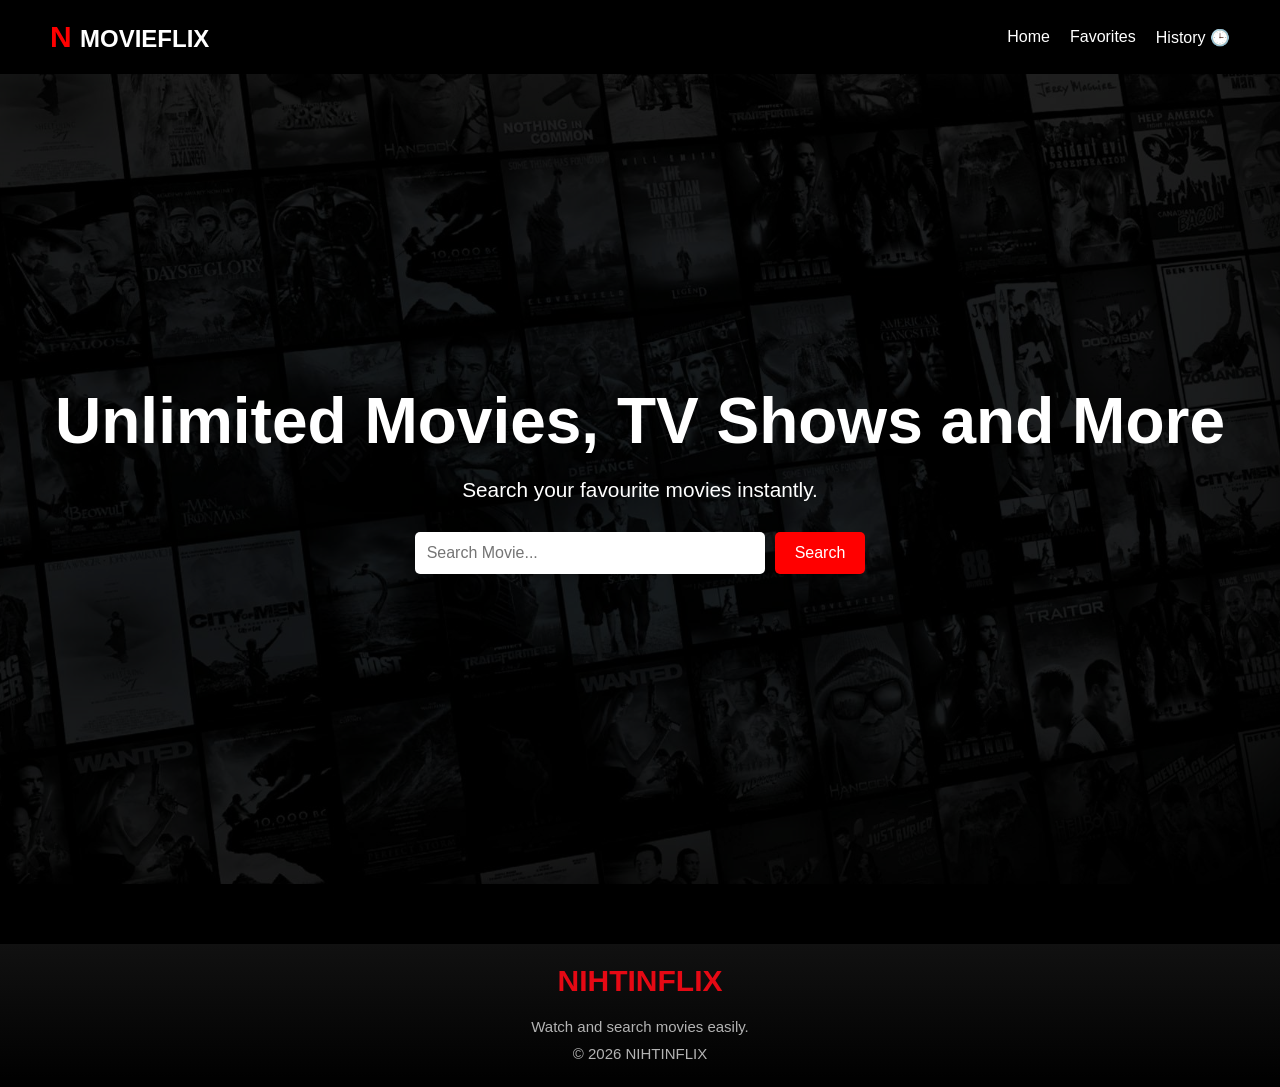
<file: index.html>
<!DOCTYPE html>
<html lang="en">
<head>
    <meta charset="UTF-8">
    <meta name="viewport" content="width=device-width, initial-scale=1.0">
    <title>MovieHub</title>
    <link rel="stylesheet" href="style.css">
</head>
<body>

<div id="intro-screen">

    <audio id="introSound" >
        <source src="assets/intro.mp3" type="audio/mpeg">
    </audio>

    <div class="light left-light"></div>

    <div class="logo-wrapper">
        <h1 class="intro-logo">N</h1>
        <p class="intro-text">NITHINFLIX</p>
    </div>

    <div class="light right-light"></div>

</div>


    <nav>
        <div class = logo>N <span>MOVIEFLIX</span>
            
        </div>
        <ul>
            <li>Home</li>
            <li id="favoritesBtn">
                Favorites 
            </li>
            <li>History 🕒</li>
        </ul>
    
    </nav>


    <section class="hero">

        <div class="overlay"></div>

        <div class="hero-content">

            <h1>Unlimited Movies, TV Shows and More</h1>

            <p>Search your favourite movies instantly.</p>

            <div class="search-box">

                <input
                    type="text"
                    id="searchInput"
                    placeholder="Search Movie..."
                >

                <button id="searchBtn">
                    Search
                </button>

            </div>

        </div>

    </section>

    

    <footer>

        <h3>NIHTINFLIX</h3>

        <p>
            Watch and search movies easily.
        </p>

        <p>
            © 2026 NIHTINFLIX
        </p>

    </footer>


    <script src="app.js"></script>
</body>
</html>
</file>
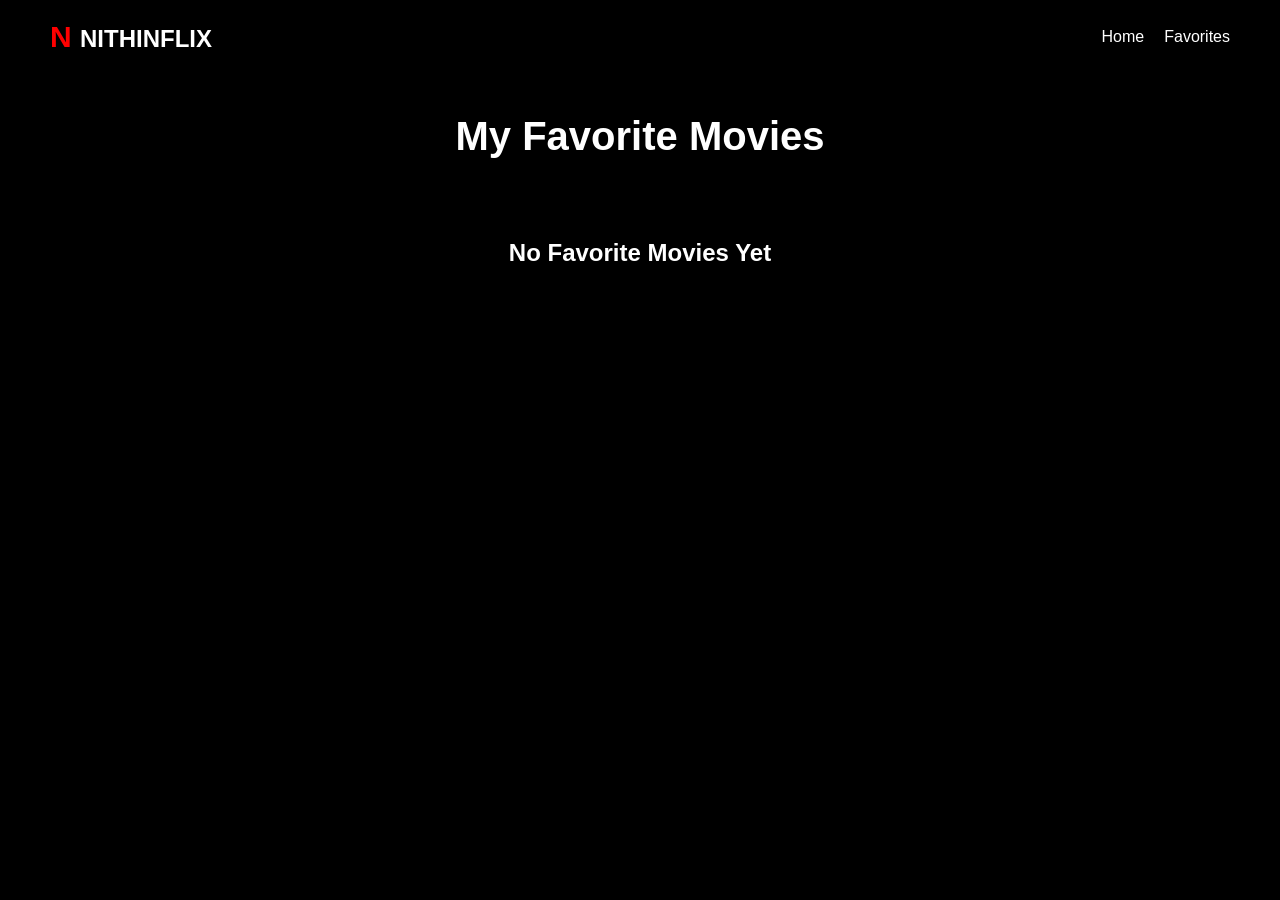
<file: favorites.html>
<!DOCTYPE html>
<html lang="en">

<head>

    <meta charset="UTF-8">

    <meta name="viewport"
          content="width=device-width, initial-scale=1.0">

    <title>Favorites | NITHINFLIX</title>

    <link rel="stylesheet"
          href="style.css">

</head>

<body>

    <nav>

        <div class="logo">
            N <span>NITHINFLIX</span>
        </div>

        <ul>

            <li onclick="window.location.href='index.html'">
                Home
            </li>

            <li>
                Favorites 
            </li>

        </ul>

    </nav>


    <h1 class="fav-title">
        My Favorite Movies
    </h1>


    <div
        id="favoritesContainer"
        class="favorites-grid"
    >

    </div>


    <script src="app.js"></script>

</body>
</html>
</file>
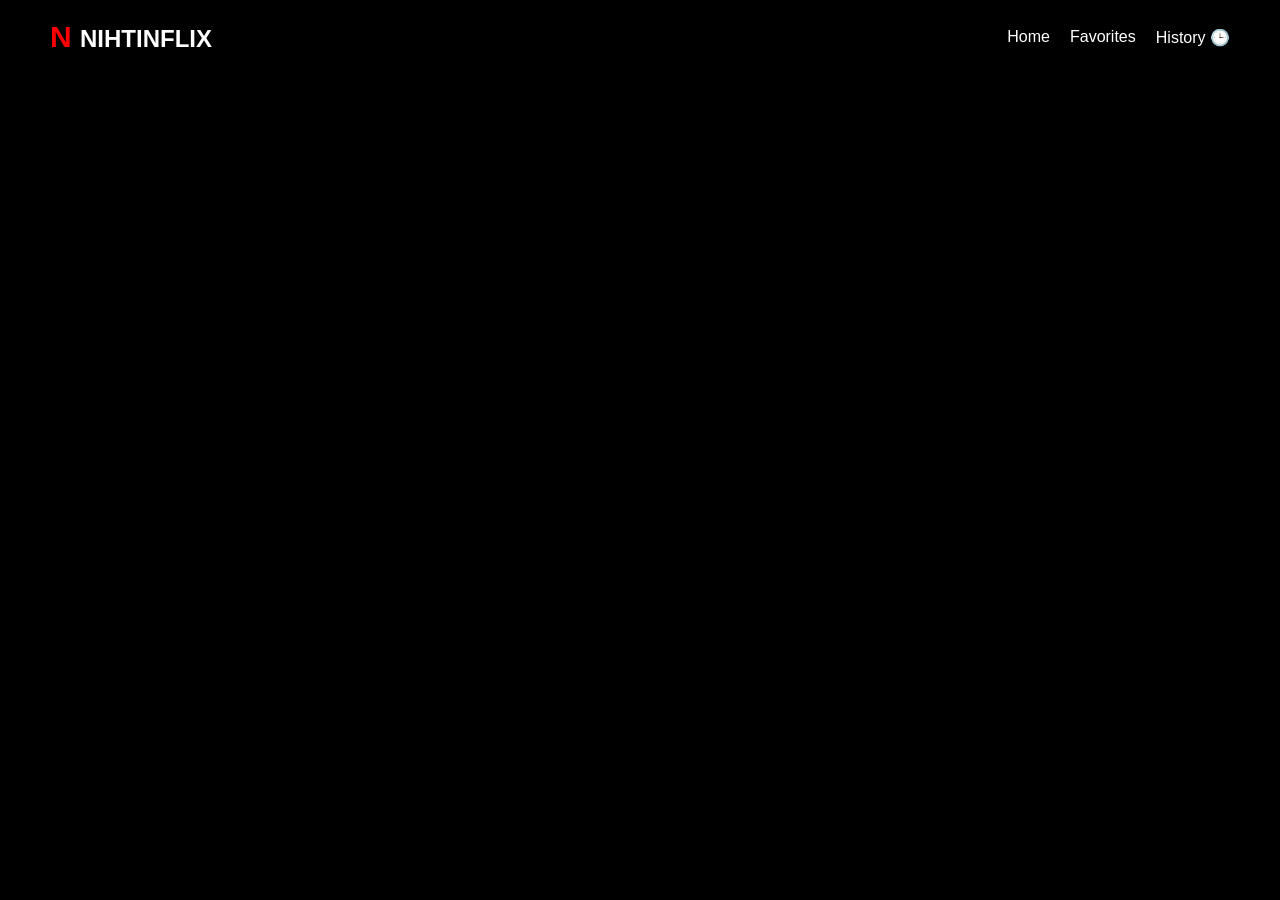
<file: movie.html>
<!DOCTYPE html>
<html lang="en">
<head>
    <meta charset="UTF-8">
    <meta name="viewport"
          content="width=device-width, initial-scale=1.0">

    <title>Movie Details</title>

    <link rel="stylesheet"
          href="style.css">
</head>

<body>
     <nav>
        <div class = logo>N <span>NIHTINFLIX</span>
            
        </div>
        <ul>
            <li>Home</li>
            <li id="favoritesBtn">
                Favorites 
            </li>
            <li>History 🕒</li>
        </ul>
    
    </nav>

    <div id="movieDetails"></div>

    <script src="app.js"></script>

</body>
</html>
</file>
<file: style.css>
*{
    margin:0;
    padding:0;
    box-sizing:border-box;
}
body{
    background-color:black;
    color:white;
    font-family:Arial, sans-serif;
}
nav{
    display: flex;
    justify-content:space-between;
    align-items:center;

    padding:20px 50px;

    background-color:black;
}
.logo{
    font-size:30px;
    font-weight:bold;
    color:red;
}
.logo span{
    color:white;
    font-size:24px;
}
nav ul{
    display:flex;
    align-items: center;
    list-style:none;
    gap:20px;
}
nav ul li{
    cursor:pointer;
}


/* hero */
.hero{
    height:90vh;

    background-image:url("assets/banner.jpeg");

    background-size:cover;

    background-position:center;

    background-repeat:no-repeat;

    position:relative;

    display:flex;

    justify-content:center;

    align-items:center;
}
.overlay{
    position:absolute;

    top:0;
    left:0;

    width:100%;
    height:100%;

    background:rgba(0,0,0,0.7);
}
.hero-content{
    position:relative;

    z-index:1;

    text-align:center;

    padding:20px;
}
.hero-content h1{
    font-size:4rem;

    margin-bottom:20px;
}
.hero-content p{
    font-size:1.3rem;

    margin-bottom:30px;
}
.search-box{
    display:flex;

    justify-content:center;

    gap:10px;

    flex-wrap:wrap;
}
.search-box input{
    width:350px;

    padding:12px;

    border:none;

    outline:none;

    border-radius:5px;

    font-size:16px;
}
.search-box button{
    padding:12px 20px;

    border:none;

    border-radius:5px;

    background:red;

    color:white;

    font-size:16px;

    cursor:pointer;
}
.search-box button:hover{
    background:#b30000;
}
@media(max-width:768px){

    .hero-content h1{
        font-size:2.5rem;
    }

    .hero-content p{
        font-size:1rem;
    }

    .search-box input{
        width:250px;
    }

}





/* footer */

footer{

    background:linear-gradient(
        to top,
        #000,
        #111
    );

    padding:20px 20px;

    text-align:center;

    margin-top:60px;

}


footer h3{

    color:#e50914;

    font-size:30px;

    font-weight:bold;

    margin-bottom:15px;

}


footer p{

    color:#b3b3b3;

    font-size:15px;

    line-height:1.8;

}





#movieDetails{

    padding:50px;

}


.details-card{

    max-width:1100px;

    margin:auto;

    background:#07152c;

    border-radius:20px;

    padding:40px;

    display:flex;

    gap:40px;

}


.movie-poster{

    width:300px;

    border-radius:10px;

}


.movie-info{

    flex:1;

}


.movie-info h1{

    font-size:55px;

    margin-bottom:20px;

}


.year{

    color:lightgray;

    margin-bottom:25px;

}


.movie-info p{

    line-height:2;

}


.movie-info h2{

    margin-top:35px;

    margin-bottom:20px;

}


.ratings{

    display:flex;

    gap:15px;

    flex-wrap:wrap;

    margin-top:20px;

}


.ratings span{

    background:#2563eb;

    padding:10px 20px;

    border-radius:25px;

}


.extra-info{

    display:flex;

    justify-content:space-between;

    margin-top:40px;

}


@media(max-width:900px){

    .details-card{

        flex-direction:column;

    }

    .movie-poster{

        width:100%;

    }

    .extra-info{

        flex-direction:column;

        gap:20px;

    }

}





/* this is for intro animation */
/* =========================
   PROFESSIONAL INTRO
========================= */

#intro-screen{
    position:fixed;
    top:0;
    left:0;

    width:100%;
    height:100vh;

    background:#000;

    display:flex;
    justify-content:center;
    align-items:center;

    overflow:hidden;

    z-index:99999;

    animation:hideIntro 3.5s forwards;
}


/* LOGO SECTION */

.logo-wrapper{
    text-align:center;
    z-index:2;
}


.intro-logo{

    font-size:220px;
    font-weight:900;

    color:#e50914;

    font-family:Arial, sans-serif;

    text-shadow:
        0 0 10px #ff0000,
        0 0 30px #ff0000,
        0 0 60px #ff0000;

    opacity:0;

    animation:logoAnimation 2.5s forwards;
}


.intro-text{

    font-size:30px;

    letter-spacing:10px;

    margin-top:-30px;

    color:white;

    opacity:0;

    animation:textAppear 1s forwards;

    animation-delay:1.8s;
}


/* LIGHT BEAMS */

.light{

    position:absolute;

    width:200px;
    height:100vh;

    background:linear-gradient(
        transparent,
        rgba(103, 51, 51, 0.6),
        transparent
    );

    filter:blur(80px);

    animation:moveLight 2s infinite alternate;
}


.left-light{

    left:40%;
}


.right-light{

    right:40%;
}


/* ANIMATIONS */

@keyframes logoAnimation{

    0%{

        transform:
        scale(0.3)
        rotateY(90deg);

        opacity:0;
    }

    40%{

        opacity:1;
    }

    100%{

        transform:
        scale(1)
        rotateY(0deg);

        opacity:1;
    }

}


@keyframes textAppear{

    from{

        opacity:0;

        transform:
        translateY(20px);

    }

    to{

        opacity:1;

        transform:
        translateY(0);

    }

}


@keyframes moveLight{

    from{

        transform:
        translateX(-30px);

    }

    to{

        transform:
        translateX(30px);

    }

}


@keyframes hideIntro{

    85%{

        opacity:1;

    }

    100%{

        opacity:0;

        visibility:hidden;

    }

}

.tap-text{
    margin-top:20px;
    color:#ccc;
    font-size:18px;
    animation:blink 1s infinite;
}

@keyframes blink{
    50%{
        opacity:0.5;
    }
}





/* favorite */
/* FAVORITES PAGE */

.fav-title{

    text-align:center;

    margin:40px 0;

    font-size:40px;

}


.favorites-grid{

display:grid;

grid-template-columns:

repeat(auto-fit,minmax(220px,1fr));

gap:20px;

padding:40px;


}


.favorite-card{

    background:#111;

    border-radius:15px;

    overflow:hidden;

    text-align:center;

    transition:0.3s;

}


.favorite-card:hover{

    transform:scale(1.05);

}


.favorite-card img{

    width:100%;

    height:400px;

    object-fit:cover;

}


.favorite-card h3{

    padding:15px;

}


.favorite-card p{

    margin-bottom:15px;

    color:lightgray;

}


/* ADD TO FAVORITES BUTTON */

.fav-btn{

    margin:20px 0;

    padding:12px 25px;

    border:none;

    background:red;

    color:white;

    border-radius:30px;

    cursor:pointer;

    font-size:16px;

}


.fav-btn:hover{

    background:#c00000;

}




.remove-btn{

margin:15px;

padding:10px 20px;

border:none;

border-radius:25px;

background:#dc2626;

color:white;

cursor:pointer;

font-size:14px;

transition:0.3s;


}

.remove-btn:hover{

background:#991b1b;


}



/* Favorites Container */

.favorites-grid{

    display:flex;

    flex-wrap:wrap;

    justify-content:center;

    gap:30px;

    padding:40px;

}


/* Same size for every movie card */

.movie-card{

    width:250px;

    height:520px;

    background:#111;

    border-radius:15px;

    overflow:hidden;

    text-align:center;

    transition:0.3s;

    display:flex;

    flex-direction:column;

    justify-content:space-between;

}


.movie-card:hover{

    transform:scale(1.05);

}


/* Same image size for all movies */

.movie-card img{

    width:100%;

    height:350px;

    object-fit:cover;

}


/* Movie title */

.movie-card h3{

    margin-top:15px;

    font-size:20px;

    padding:0 10px;

}


/* Movie year */

.movie-card p{

    color:lightgray;

    margin:10px 0;

}


/* Remove button */

.remove-btn{

    margin:15px;

    padding:10px;

    border:none;

    border-radius:25px;

    background:red;

    color:white;

    cursor:pointer;

    font-size:15px;

    transition:0.3s;

}


.remove-btn:hover{

    background:darkred;

}
</file>
